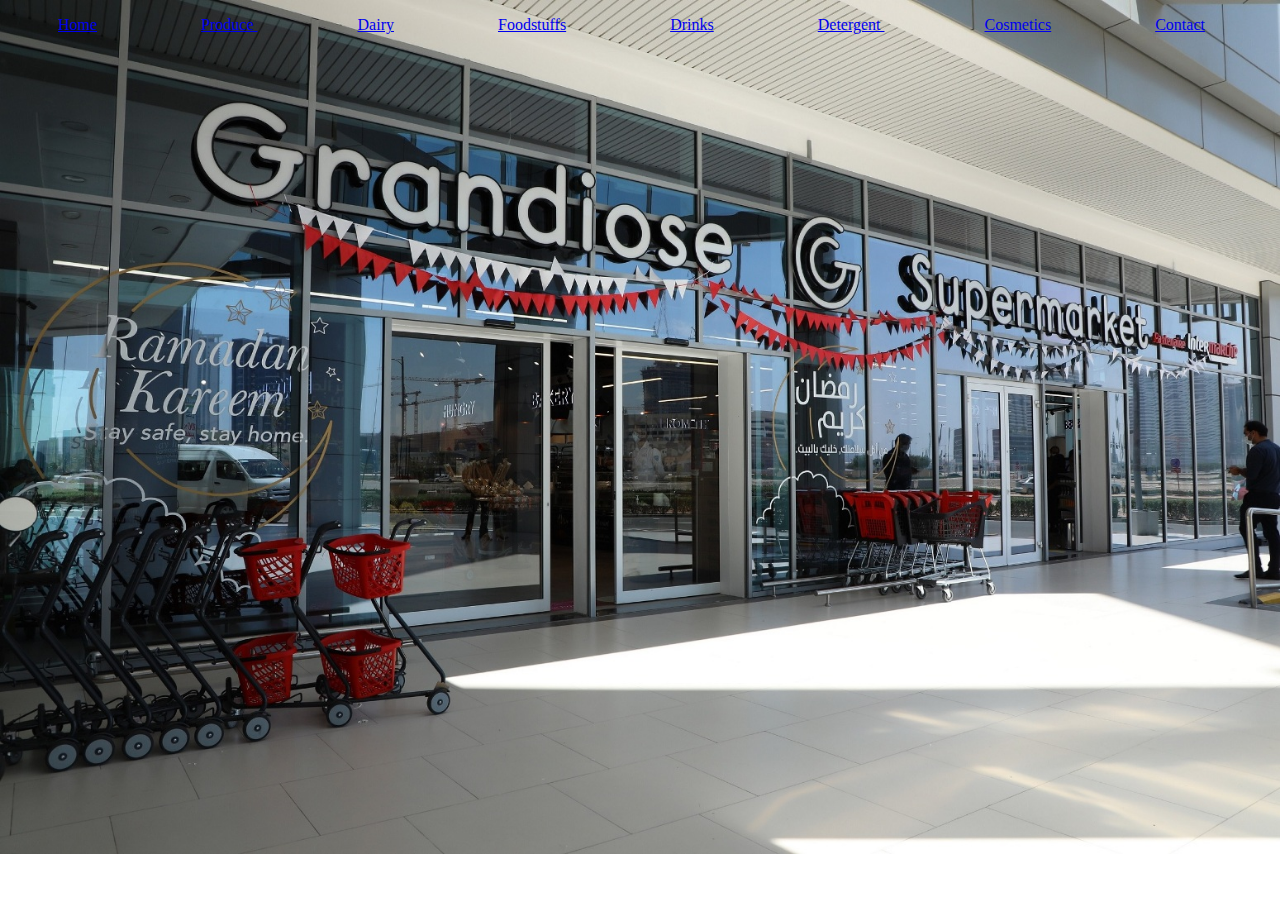
<file: index.html>
<!DOCTYPE html>
<html lang="en">
<head>
    <meta charset="UTF-8">
    <meta http-equiv="X-UA-Compatible" content="IE=edge">
    <meta name="viewport" content="width=device-width, initial-scale=1.0">
<link rel="stylesheet" type="text/css" href="style1.css">
</head>
<body class="om">
    <div class="navigationl">
        <ul>

<li><a href="home.html"> Home</a></li>
<li><a href="produce.html">Produce </a></li>
<li><a href="dairy.html"> Dairy</a></li>
<li><a href="foodstuffs.html">Foodstuffs</a></li>
<li><a href="drinks.html">Drinks</a></li>
<li><a href="detergent.html">Detergent </a></li>
<li><a href="cosmetics.html"> Cosmetics</a></li>
<li><a href="contact.html"> Contact</a></li>











        </ul>









    </div>
    
</body>
</html>
</file>
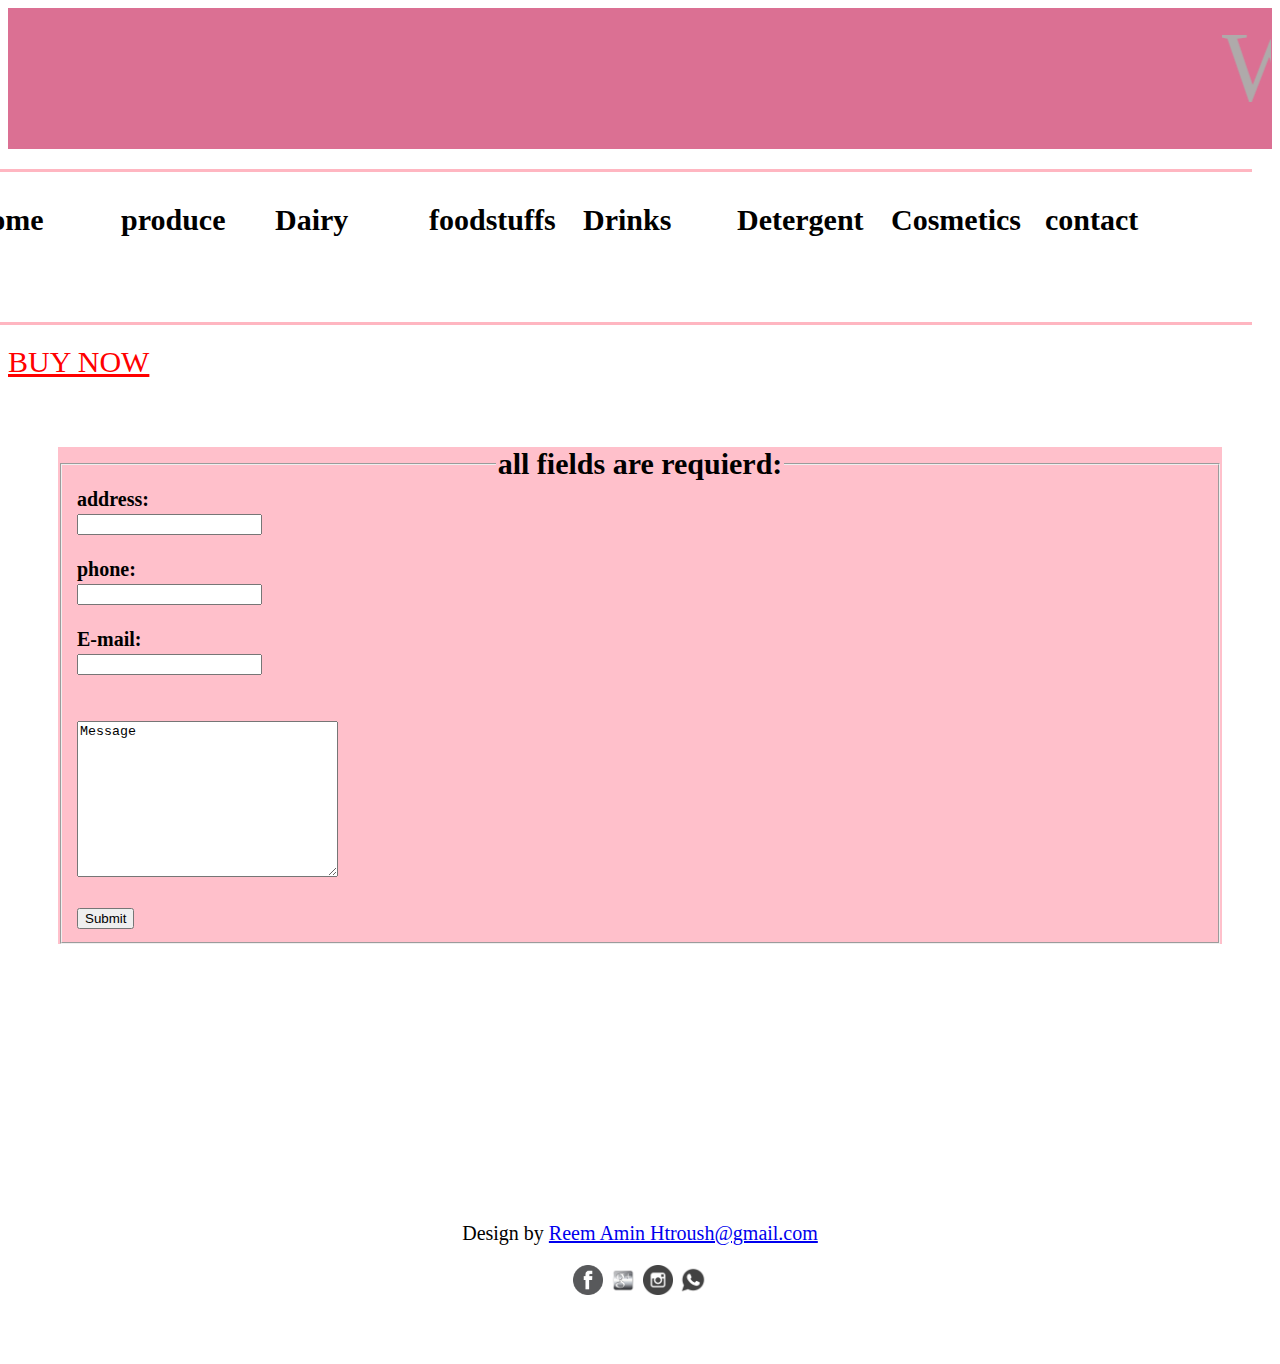
<file: contact.html>
<!doctype html>
<html>
<head>
    <title> supermarket</title>
    <meta charset="utf-8">
    <link rel="stylesheet" type="text/css" href="style1.css">
    </head>
    <body >
        
	  <div class="header"> <marquee>Welcome to Grandiose Supermarket</marquee></div>

      
         
      <div id="h"> 
        <div class="navigation">
        <ul >
            <li><a href="home.html">Home</a></li>
              <li><a href="Produce.html">produce</a></li>
              <li><a href="Dairy.html"> Dairy</a></li>
              <li><a href="foodstuffs.html">foodstuffs </a></li>
              <li><a href="Drinks.html"> Drinks </a></li>
              <li><a href="Detergent.html">Detergent</a></li>  
              <li><a href="Cosmetics.html">Cosmetics</a></li>  
              <li><a href="contact.html">contact</a></li> 
      
          
          </ul>
         </div>
         </div>
         
         <div class="log">
                 
            <a href="log.html" > BUY NOW</a>
               
                   
                     </div> <br>     		    
          <div  >
          
       <div class="form" >
        <form action="http://www.w3schools.com/html/action_page.php">
  <fieldset>
   
    <legend style="text-align:center ;font-size:30px">all fields are requierd:</legend>
    address:<br>
    <input type="text" name="firstname" >
    <br><br>
   <label> phone:</label><br>
    <input type="tel" name="phone" >
    <br><br>
     <label>  E-mail:</label><br>
      <input type="email" name="email" autocomplete="off"><br>
     
    <br><br>
      <textarea name="message" rows="10" cols="30" >Message</textarea>
  <br>
      <br>
    <input type="submit" value="Submit" >
      
      <br>
  </fieldset>

</form>
       </div> 

    <div id="clear"> </div><br><br><br>
    <footer >
       <br><br><br><br><br><br>
        <div id="footer">
            <br><br>
  <p> Design by <a href="/" target="_blank"  color="red" >Reem Amin Htroush@gmail.com</a></p>
                     
                     
                  <a href="FQS.html"><img src="facebook-dreamstale25.png" height="30px" width="30px"></a>
                  <a href="FQS.html"><img src="glossy.png"height="30px" width="30px"></a>
                  <a href="FQS.html"><img src="94065_circle_512x512.png"height="30px" width="30px"></a>
                  <a href="FQS.html"><img src="639924_media_512x512.png"height="30px" width="30px"></a><br>
                </div>
    </footer>
    <script src="jav.js"></script>     
</body>
</html>
</file>
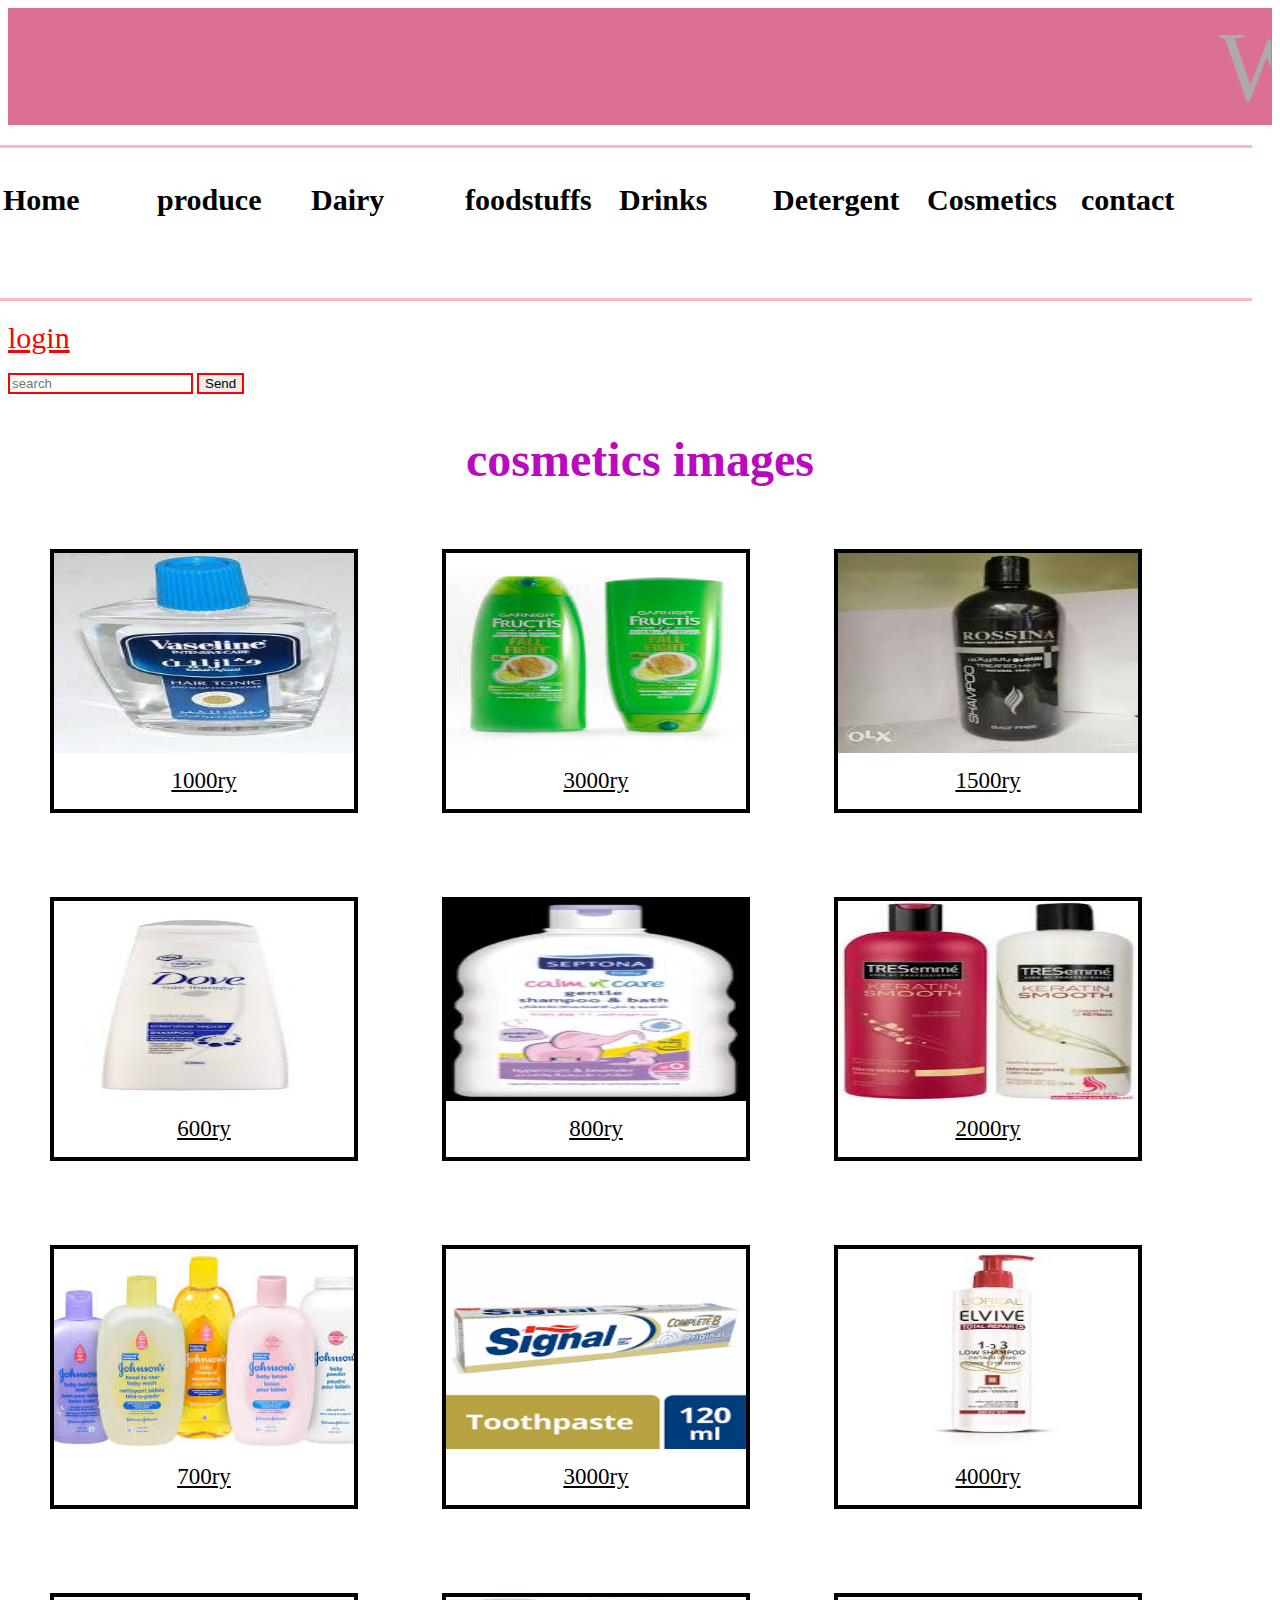
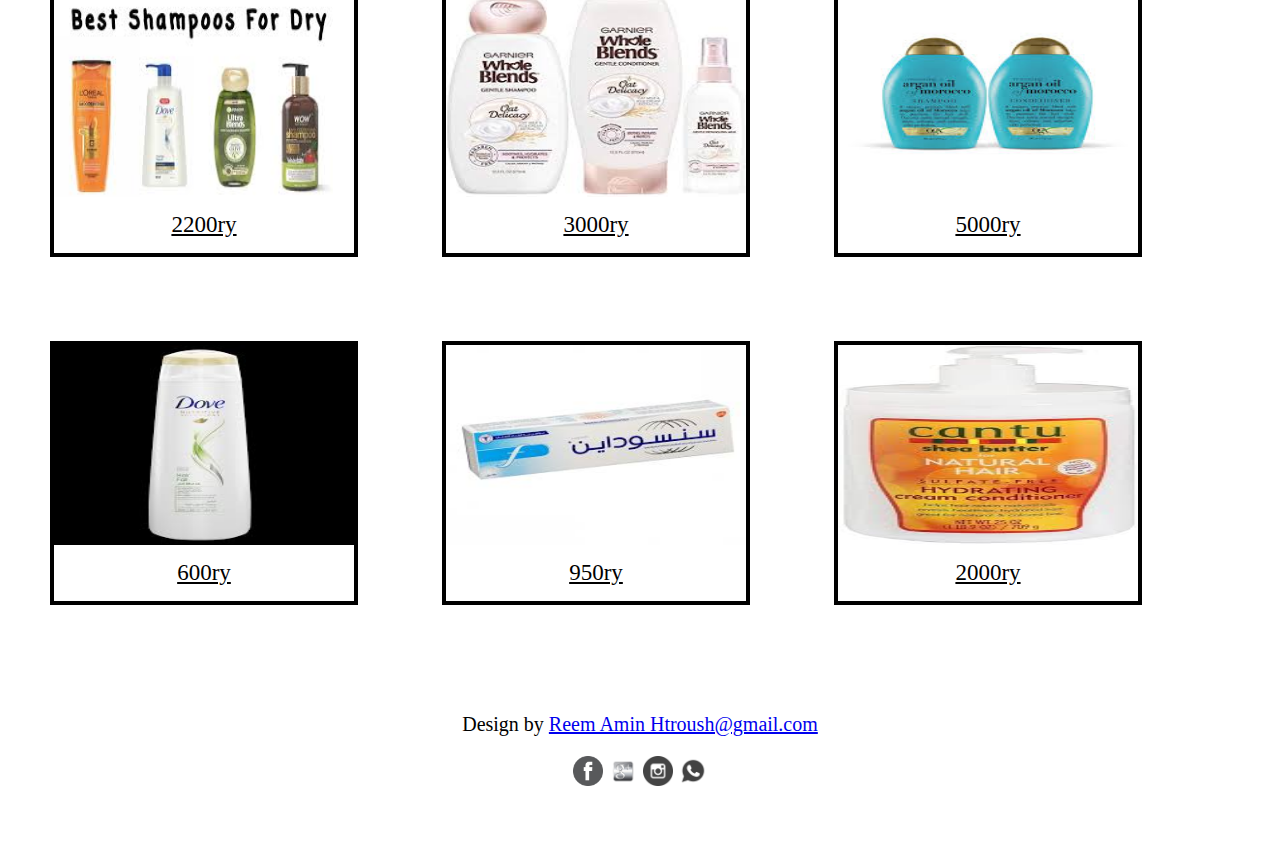
<file: cosmetics.html>
<html>
<head>
    <title> supermarket</title>
    <meta charset="utf-8">
    <link rel="stylesheet" type="text/css" href="style1.css">

    </head>
    <body >
        
	  <div class="header"> <marquee>Welcome to Grandiose Supermarket</marquee></div>
               
      <header align="center">
        <div class="navigation">
          <ul >
               <li><a href="index.html">Home</a></li>
              <li><a href="Produce.html">produce</a></li>
              <li><a href="Dairy.html"> Dairy</a></li>
              <li><a href="foodstuffs.html">foodstuffs </a></li>
              <li><a href="Drinks.html"> Drinks </a></li>
              <li><a href="Detergent.html">Detergent</a></li>  
              <li><a href="Cosmetics.html">Cosmetics</a></li>  
              <li><a href="contact.html">contact</a></li> 
      
          
          </ul>
         </div>
         
  </div>
  
      
</header>
                  </div>
                </div>
                
                            <div class="log">
                 
            <a href="contact.html" > login</a>
               
                   
                     </div> <br>     		    
          <div  >
                    
                    
             <form action="action.php" method="get">
                          
                         <input type="search"name="search" class="search" placeholder="search"  > 
                           
                 <input type="submit" class="search" value="Send"/><br><br>
                         </form>
                         
                        
                              
            </div>
                     
                       </div>
                        <h2 align="center"><font size="26dp" color="balack"> cosmetics images </font></h2>
		
                 <div class="img">
                  <a href="c1.jpeg">
                  <img src="c1.jpeg" alt="cosmetics " width="300" height="200">
                  </a>
                  <div class="desc"><span>  <ins>1000ry</ins></span></div>
                     
                      </div>

        <div class="img">
                    <a href="c2.jpeg">
                    <img src="c2.jpeg" alt="cosmetics " width="300" height="200">
                    </a>
                    <div class="desc"><span>  <ins>3000ry</ins></span></div>
        
       </div>
            <div class="img">
                    <a href="c3.jpeg">
                    <img src="c3.jpeg" alt="cosmetics" width="300" height="200">
                    </a>
                    <div class="desc"><span> <ins>1500ry</ins></span></div>
         </div>
    
          <div class="img">
                    <a href="c4.jpeg">
                    <img src="c4.jpeg" alt="cosmetics " width="300" height="200">
                    </a>
                    <div class="desc"><span>  <ins>600ry</ins></span></div>
        </div>
    
     <div class="img">
                      <a href="c5.jpeg">
                      <img src="c5.jpeg" alt="cosmetics " width="300" height="200">
                      </a>
                     <div class="desc"><span>  <ins>800ry</ins></span></div>
        </div>
        
        <div class="img">
                      <a href="c6.jpeg">
                      <img src="c6.jpeg" alt="cosmetics " width="300" height="200">
                      </a>
                      <div class="desc"> <span>  <ins>2000ry</ins></span></div>
        </div>
        
        <div class="img">
                      <a href="c7.jpeg">
                      <img src="c7.jpeg" alt="cosmetics " width="300" height="200">
                      </a>
                      <div class="desc"><span> <ins>700ry</ins></span></div>
        </div>
     <div class="img">
                      <a href="c8.png">
                      <img src="c8.png" alt="cosmetics " width="300" height="200">
                      </a>
                      <div class="desc"><span>  <ins>3000ry</ins></span></div>
        </div>
     <div class="img">
                      <a href="c9.jpeg">
                      <img src="c9.jpeg" alt="cosmetics " width="300" height="200">
                      </a>
                      <div class="desc"><span>  <ins>4000ry</ins></span></div>
        </div>
		
		<div class="img">
                      <a href="c10.jpeg">
                      <img src="c10.jpeg" alt="cosmetics" width="300" height="200">
                      </a>
                      <div class="desc"><span>  <ins>2200ry</ins></span></div>
        </div>
		
		<div class="img">
                      <a href="c11.jpeg">
                      <img src="c11.jpeg" alt="cosmetics " width="300" height="200">
                      </a>
                      <div class="desc"><span>  <ins>3000ry</ins></span></div>
        </div>
		
		<div class="img">
                      <a href="c12.jpeg">
                      <img src="c12.jpeg" alt="cosmetics" width="300" height="200">
                      </a>
                      <div class="desc"><span>  <ins>5000ry</ins></span></div>
        </div>
		
		<div class="img">
                      <a href="c13.jpeg">
                      <img src="c13.jpeg" alt="cosmetics " width="300" height="200">
                      </a>
                      <div class="desc"><span>  <ins>600ry</ins></span></div>
        </div>
		
		<div class="img">
                      <a href="c14.jpeg">
                      <img src="c14.jpeg" alt="cosmetics " width="300" height="200">
                      </a>
                      <div class="desc"><span> <ins>950ry</ins></span></div>
        </div>
        <div class="img">
          <a href="c15.jpeg">
          <img src="c15.jpeg" alt="cosmetics " width="300" height="200">
          </a>
          <div class="desc"> <span>  <ins>2000ry</ins></span></div>
</div>
		
	
	     <div id="clear"> </div>
     
                    
	
    
                     
	<footer >
		<div id="footer">
            <br><br>
<p> Design by <a href="/" target="_blank" class="nada saleh" color="red" >Reem Amin Htroush@gmail.com</a></p>

					 
           <a href="FQS.html"><img src="facebook-dreamstale25.png" height="30px" width="30px"></a>
           <a href="FQS.html"><img src="glossy.png"height="30px" width="30px"></a>
           <a href="FQS.html"><img src="94065_circle_512x512.png"height="30px" width="30px"></a>
           <a href="FQS.html"><img src="639924_media_512x512.png"height="30px" width="30px"></a><br>
                </div>
	</footer>
        
	
  
    </body>
    
</html>
</file>
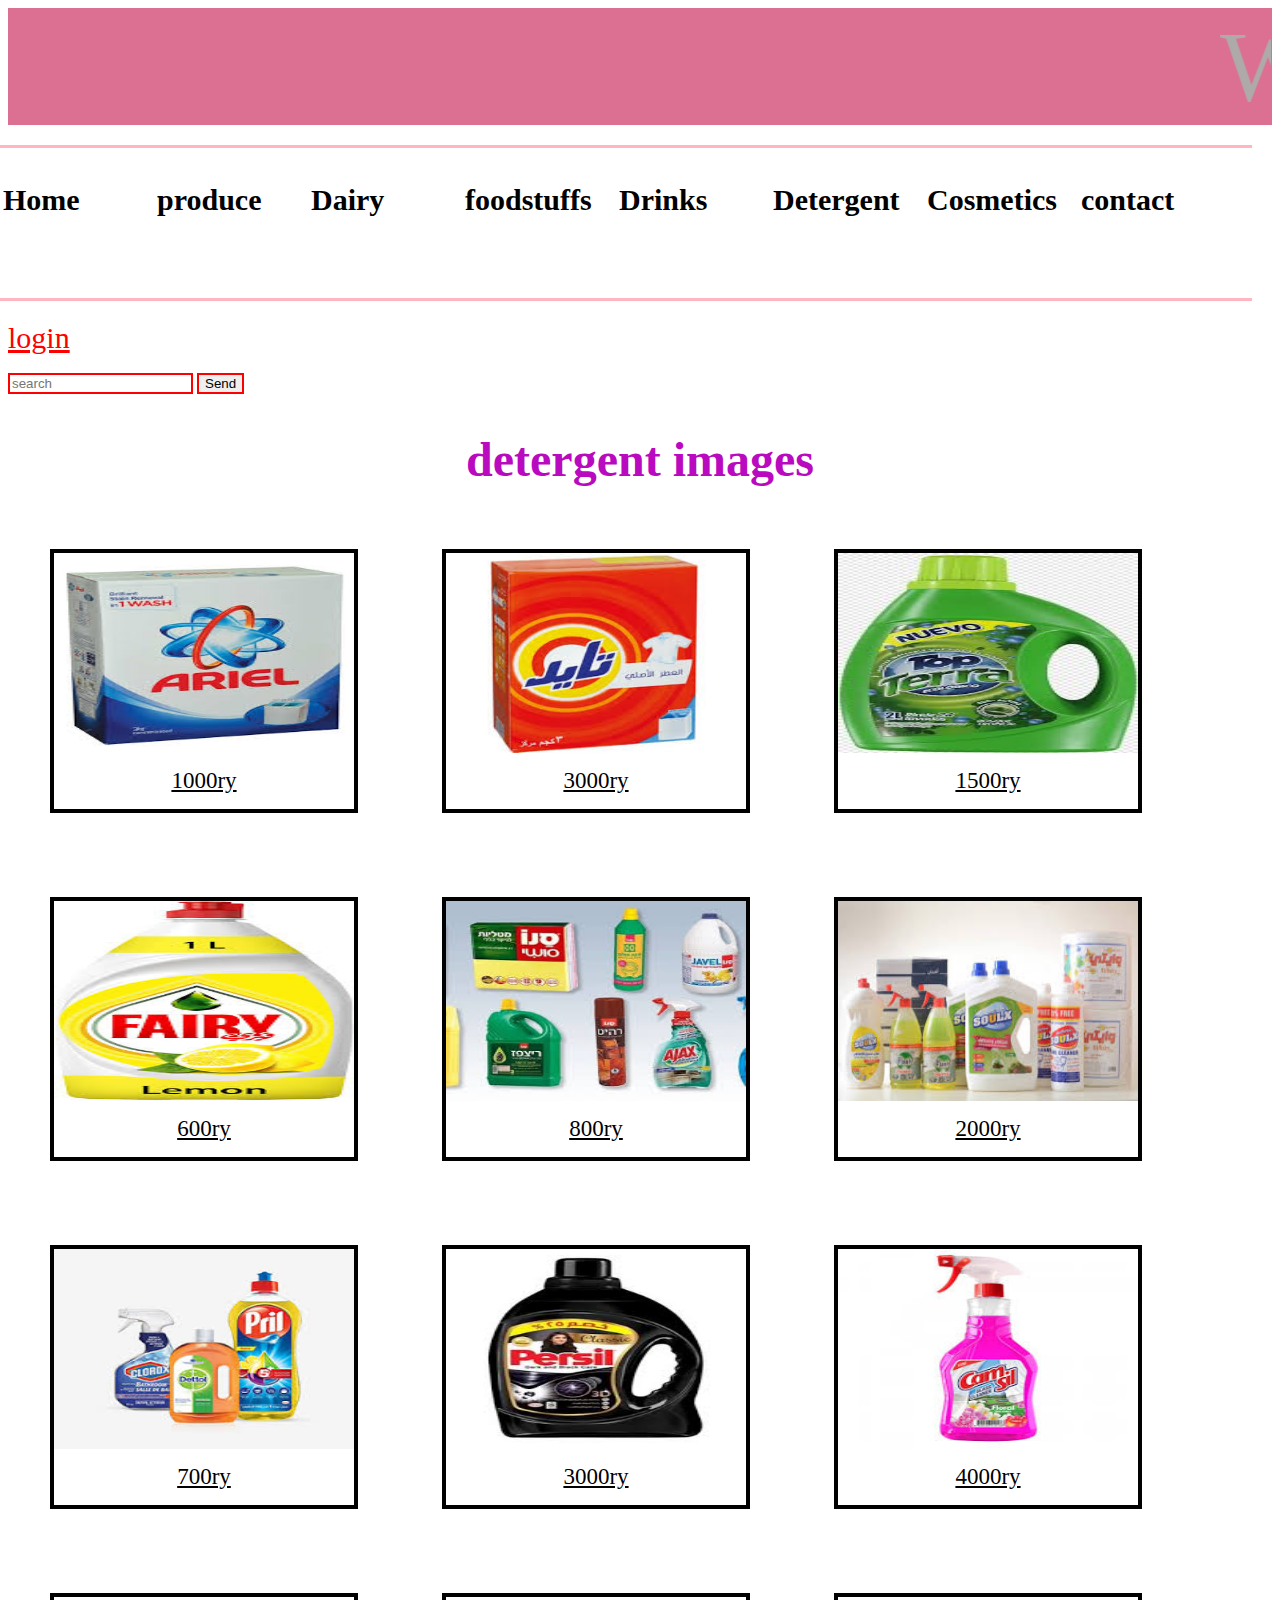
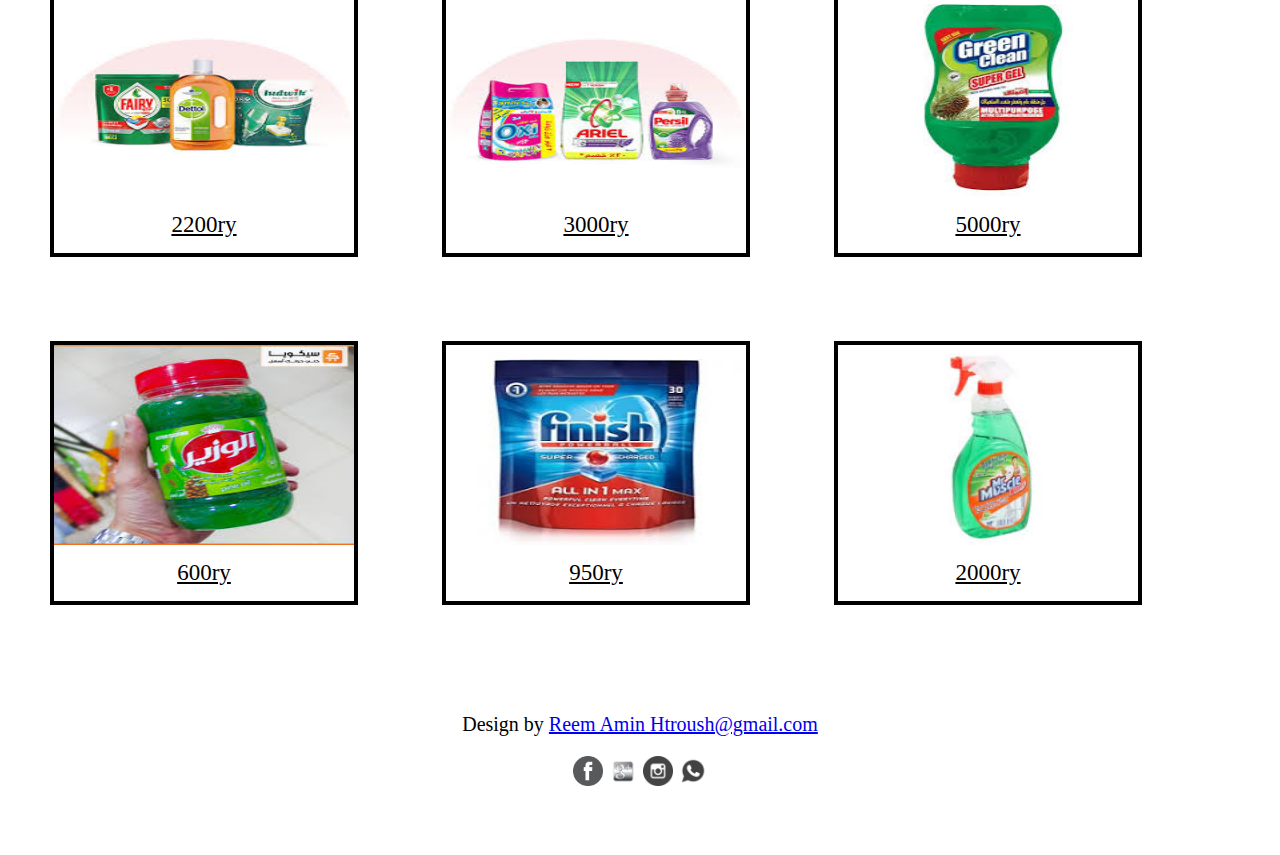
<file: detergent.html>
<html>
<head>
    <title> supermarket</title>
    <meta charset="utf-8">
    <link rel="stylesheet" type="text/css" href="style1.css">
                  

    </head>
    <body >
        
	  <div class="header"> <marquee>Welcome to Grandiose Supermarket</marquee></div>
               
      <header align="center">
        <div class="navigation">
          <ul >
               <li><a href="index.html">Home</a></li>
              <li><a href="Produce.html">produce</a></li>
              <li><a href="Dairy.html"> Dairy</a></li>
              <li><a href="foodstuffs.html">foodstuffs </a></li>
              <li><a href="Drinks.html"> Drinks </a></li>
              <li><a href="Detergent.html">Detergent</a></li>  
              <li><a href="Cosmetics.html">Cosmetics</a></li>  
              <li><a href="contact.html">contact</a></li> 
      
          
          </ul>
         </div>
         
  </div>
  
      
</header>
                  </div>
                </div>
                
                            <div class="log">
                 
            <a href="contact.html" > login</a>
               
                   
                     </div> <br>     		    
          <div  >
                    
                    
             <form action="action.php" method="get">
                          
                         <input type="search"name="search" class="search" placeholder="search"  > 
                           
                 <input type="submit" class="search" value="Send"/><br><br>
                         </form>
                         
                        
                              
            </div>
                     
                       </div>
                        <h2 align="center"><font size="26dp" color="balack"> detergent images </font></h2>
		
                 <div class="img">
                  <a href="b1.jpeg">
                  <img src="b1.jpeg" alt="detergent " width="300" height="200">
                  </a>
                  <div class="desc"><span>  <ins>1000ry</ins></span></div>
                     
                      </div>

        <div class="img">
                    <a href="b2.jpeg">
                    <img src="b2.jpeg" alt="detergent " width="300" height="200">
                    </a>
                    <div class="desc"><span>  <ins>3000ry</ins></span></div>
        
       </div>
            <div class="img">
                    <a href="b3.jpeg">
                    <img src="b3.jpeg" alt="detergent " width="300" height="200">
                    </a>
                    <div class="desc"><span> <ins>1500ry</ins></span></div>
         </div>
    
          <div class="img">
                    <a href="b4.jpeg">
                    <img src="b4.jpeg" alt="detergent " width="300" height="200">
                    </a>
                    <div class="desc"><span>  <ins>600ry</ins></span></div>
        </div>
    
     <div class="img">
                      <a href="b5.jpeg">
                      <img src="b5.jpeg" alt="detergent " width="300" height="200">
                      </a>
                     <div class="desc"><span>  <ins>800ry</ins></span></div>
        </div>
        
        <div class="img">
                      <a href="b6.jpeg">
                      <img src="b6.jpeg" alt="detergent " width="300" height="200">
                      </a>
                      <div class="desc"> <span>  <ins>2000ry</ins></span></div>
        </div>
        
        <div class="img">
                      <a href="b7.jpeg">
                      <img src="b7.jpeg" alt="detergent " width="300" height="200">
                      </a>
                      <div class="desc"><span> <ins>700ry</ins></span></div>
        </div>
     <div class="img">
                      <a href="b8.jpeg">
                      <img src="b8.jpeg" alt="detergent " width="300" height="200">
                      </a>
                      <div class="desc"><span>  <ins>3000ry</ins></span></div>
        </div>
     <div class="img">
                      <a href="b9.jpeg">
                      <img src="b9.jpeg" alt="detergent " width="300" height="200">
                      </a>
                      <div class="desc"><span>  <ins>4000ry</ins></span></div>
        </div>
		
		<div class="img">
                      <a href="b10.jpeg">
                      <img src="b10.jpeg" alt="detergent " width="300" height="200">
                      </a>
                      <div class="desc"><span>  <ins>2200ry</ins></span></div>
        </div>
		
		<div class="img">
                      <a href="b11.jpeg">
                      <img src="b11.jpeg" alt="detergent " width="300" height="200">
                      </a>
                      <div class="desc"><span>  <ins>3000ry</ins></span></div>
        </div>
		
		<div class="img">
                      <a href="b12.jpeg">
                      <img src="b12.jpeg" alt="detergent " width="300" height="200">
                      </a>
                      <div class="desc"><span>  <ins>5000ry</ins></span></div>
        </div>
		
		<div class="img">
                      <a href="b13.jpeg">
                      <img src="b13.jpeg" alt="detergent " width="300" height="200">
                      </a>
                      <div class="desc"><span>  <ins>600ry</ins></span></div>
        </div>
		
		<div class="img">
                      <a href="b14.jpeg">
                      <img src="b14.jpeg" alt="detergent " width="300" height="200">
                      </a>
                      <div class="desc"><span> <ins>950ry</ins></span></div>
        </div>
        <div class="img">
          <a href="b15.jpeg">
          <img src="b15.jpeg" alt="detergent " width="300" height="200">
          </a>
          <div class="desc"> <span>  <ins>2000ry</ins></span></div>
</div>
		
	
	     <div id="clear"> </div>
     
                    
	
    
                       
	<footer >
		<div id="footer">
            <br><br>
 <p> Design by <a href="/" target="_blank" class="nada saleh" color="red" >Reem Amin Htroush@gmail.com</a></p>
			
					 
           <a href="FQS.html"><img src="facebook-dreamstale25.png" height="30px" width="30px"></a>
           <a href="FQS.html"><img src="glossy.png"height="30px" width="30px"></a>
           <a href="FQS.html"><img src="94065_circle_512x512.png"height="30px" width="30px"></a>
           <a href="FQS.html"><img src="639924_media_512x512.png"height="30px" width="30px"></a><br>
                </div>
	</footer>
        
	
                     
    </body>
    
</html>
</file>
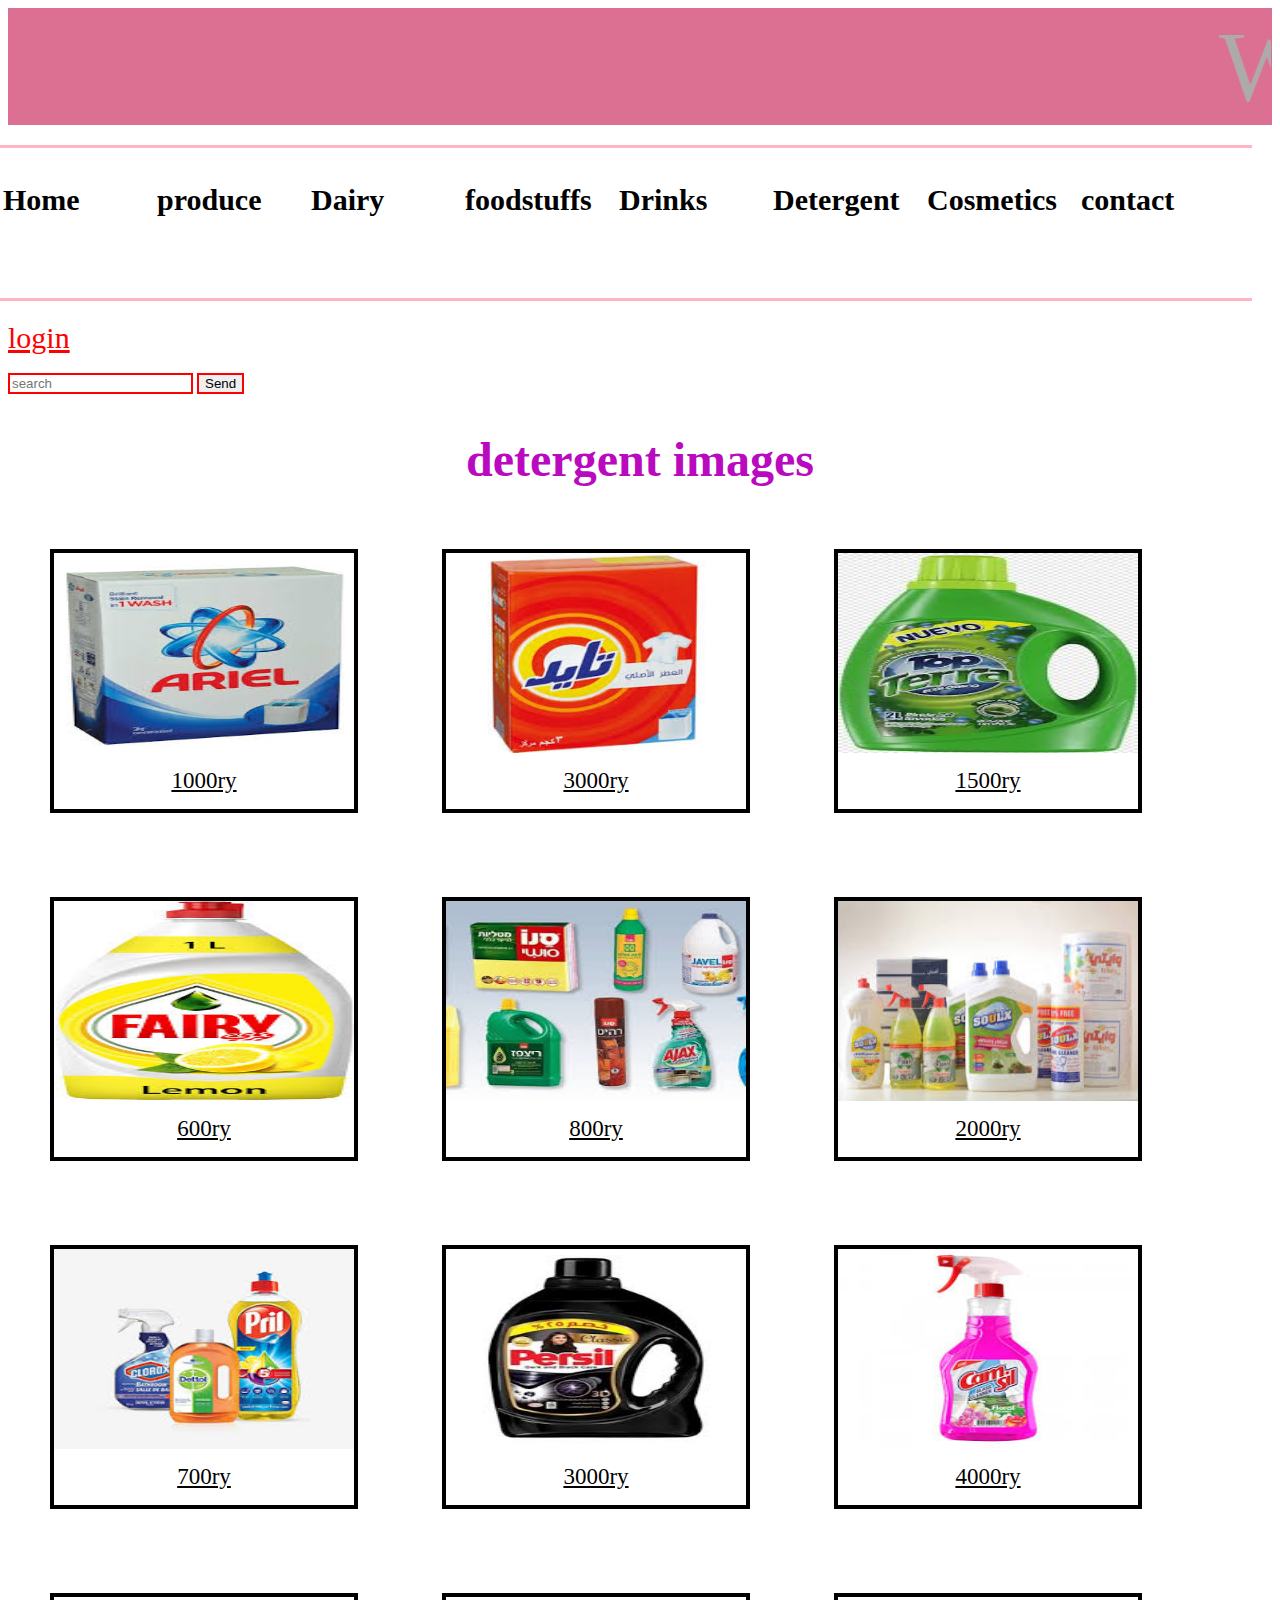
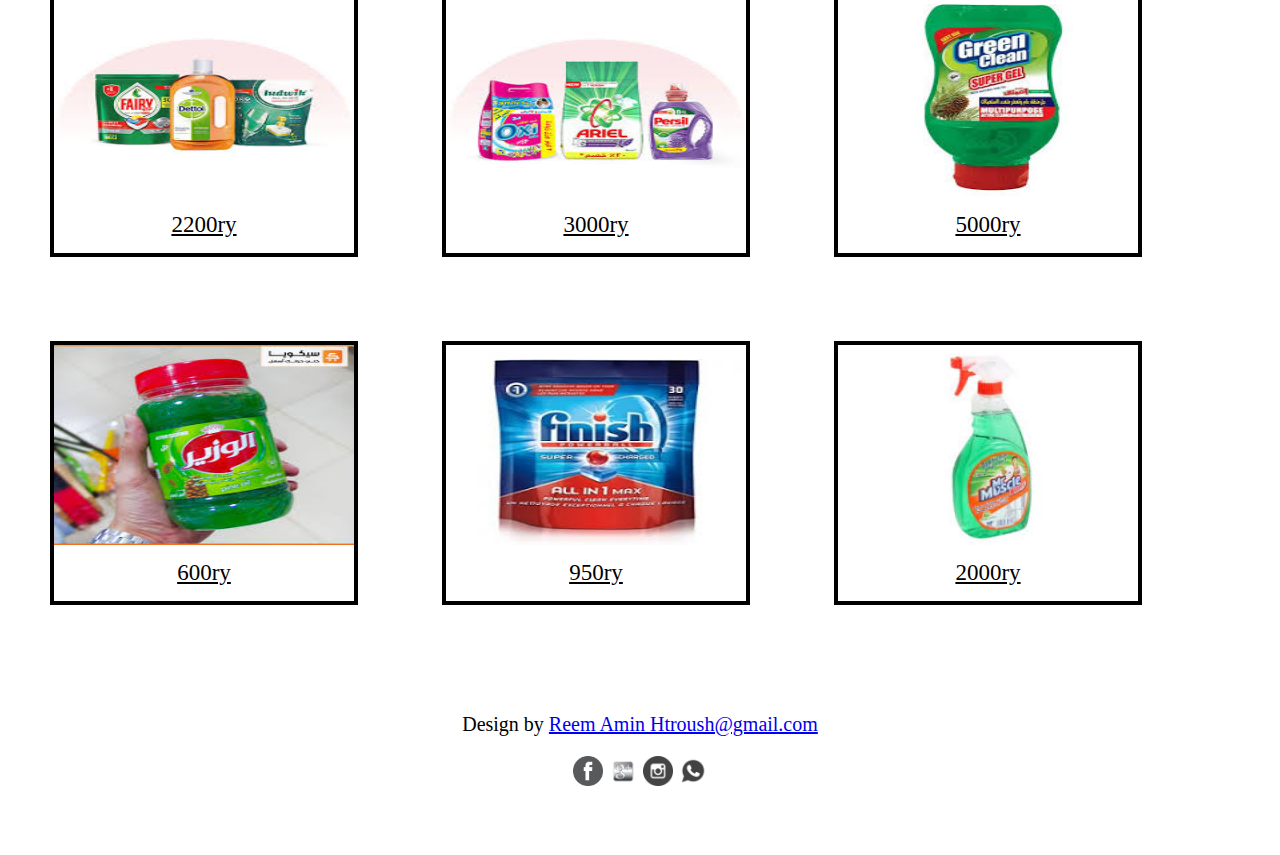
<file: detergnt.html>
<html>
<head>
    <title> supermarket</title>
    <meta charset="utf-8">
    <link rel="stylesheet" type="text/css" href="style1.css">
                 
					

    </head>
    <body >
        
	  <div class="header"> <marquee>Welcome to Grandiose Supermarket</marquee></div>
               
      <header align="center">
        <div class="navigation">
          <ul >
               <li><a href="index.html">Home</a></li>
              <li><a href="Produce.html">produce</a></li>
              <li><a href="Dairy.html"> Dairy</a></li>
              <li><a href="foodstuffs.html">foodstuffs </a></li>
              <li><a href="Drinks.html"> Drinks </a></li>
              <li><a href="Detergent.html">Detergent</a></li>  
              <li><a href="Cosmetics.html">Cosmetics</a></li>  
              <li><a href="contact.html">contact</a></li> 
      
          
          </ul>
         </div>
         
  </div>
  
      
</header>
                  </div>
                </div>
                
                            <div class="log">
                 
            <a href="contact.html" > login</a>
               
                   
                     </div> <br>     		    
          <div  >
                    
                    
             <form action="action.php" method="get">
                          
                         <input type="search"name="search" class="search" placeholder="search"  > 
                           
                 <input type="submit" class="search" value="Send"/><br><br>
                         </form>
                         
                        
                              
            </div>
                     
                       </div>
                        <h2 align="center"><font size="26dp" color="balack"> detergent images </font></h2>
		
                 <div class="img">
                  <a href="b1.jpeg">
                  <img src="b1.jpeg" alt="detergent " width="300" height="200">
                  </a>
                  <div class="desc"><span>  <ins>1000ry</ins></span></div>
                     
                      </div>

        <div class="img">
                    <a href="b2.jpeg">
                    <img src="b2.jpeg" alt="detergent " width="300" height="200">
                    </a>
                    <div class="desc"><span>  <ins>3000ry</ins></span></div>
        
       </div>
            <div class="img">
                    <a href="b3.jpeg">
                    <img src="b3.jpeg" alt="detergent " width="300" height="200">
                    </a>
                    <div class="desc"><span> <ins>1500ry</ins></span></div>
         </div>
    
          <div class="img">
                    <a href="b4.jpeg">
                    <img src="b4.jpeg" alt="detergent " width="300" height="200">
                    </a>
                    <div class="desc"><span>  <ins>600ry</ins></span></div>
        </div>
    
     <div class="img">
                      <a href="b5.jpeg">
                      <img src="b5.jpeg" alt="detergent " width="300" height="200">
                      </a>
                     <div class="desc"><span>  <ins>800ry</ins></span></div>
        </div>
        
        <div class="img">
                      <a href="b6.jpeg">
                      <img src="b6.jpeg" alt="detergent " width="300" height="200">
                      </a>
                      <div class="desc"> <span>  <ins>2000ry</ins></span></div>
        </div>
        
        <div class="img">
                      <a href="b7.jpeg">
                      <img src="b7.jpeg" alt="detergent " width="300" height="200">
                      </a>
                      <div class="desc"><span> <ins>700ry</ins></span></div>
        </div>
     <div class="img">
                      <a href="b8.jpeg">
                      <img src="b8.jpeg" alt="detergent " width="300" height="200">
                      </a>
                      <div class="desc"><span>  <ins>3000ry</ins></span></div>
        </div>
     <div class="img">
                      <a href="b9.jpeg">
                      <img src="b9.jpeg" alt="detergent " width="300" height="200">
                      </a>
                      <div class="desc"><span>  <ins>4000ry</ins></span></div>
        </div>
		
		<div class="img">
                      <a href="b10.jpeg">
                      <img src="b10.jpeg" alt="detergent " width="300" height="200">
                      </a>
                      <div class="desc"><span>  <ins>2200ry</ins></span></div>
        </div>
		
		<div class="img">
                      <a href="b11.jpeg">
                      <img src="b11.jpeg" alt="detergent " width="300" height="200">
                      </a>
                      <div class="desc"><span>  <ins>3000ry</ins></span></div>
        </div>
		
		<div class="img">
                      <a href="b12.jpeg">
                      <img src="b12.jpeg" alt="detergent " width="300" height="200">
                      </a>
                      <div class="desc"><span>  <ins>5000ry</ins></span></div>
        </div>
		
		<div class="img">
                      <a href="b13.jpeg">
                      <img src="b13.jpeg" alt="detergent " width="300" height="200">
                      </a>
                      <div class="desc"><span>  <ins>600ry</ins></span></div>
        </div>
		
		<div class="img">
                      <a href="b14.jpeg">
                      <img src="b14.jpeg" alt="detergent " width="300" height="200">
                      </a>
                      <div class="desc"><span> <ins>950ry</ins></span></div>
        </div>
        <div class="img">
          <a href="b15.jpeg">
          <img src="b15.jpeg" alt="detergent " width="300" height="200">
          </a>
          <div class="desc"> <span>  <ins>2000ry</ins></span></div>
</div>
		
	
	     <div id="clear"> </div>
     
                    
	
    
                        
		<div id="footer">
            <br><br>
            <p> Design by <a href="/" target="_blank" class="nada saleh" color="red" >Reem Amin Htroush@gmail.com</a></p>
		
					 
           <a href="FQS.html"><img src="facebook-dreamstale25.png" height="30px" width="30px"></a>
           <a href="FQS.html"><img src="glossy.png"height="30px" width="30px"></a>
           <a href="FQS.html"><img src="94065_circle_512x512.png"height="30px" width="30px"></a>
           <a href="FQS.html"><img src="639924_media_512x512.png"height="30px" width="30px"></a><br>
                </div>
	</footer>
        

    </body>
    
</html>
</file>
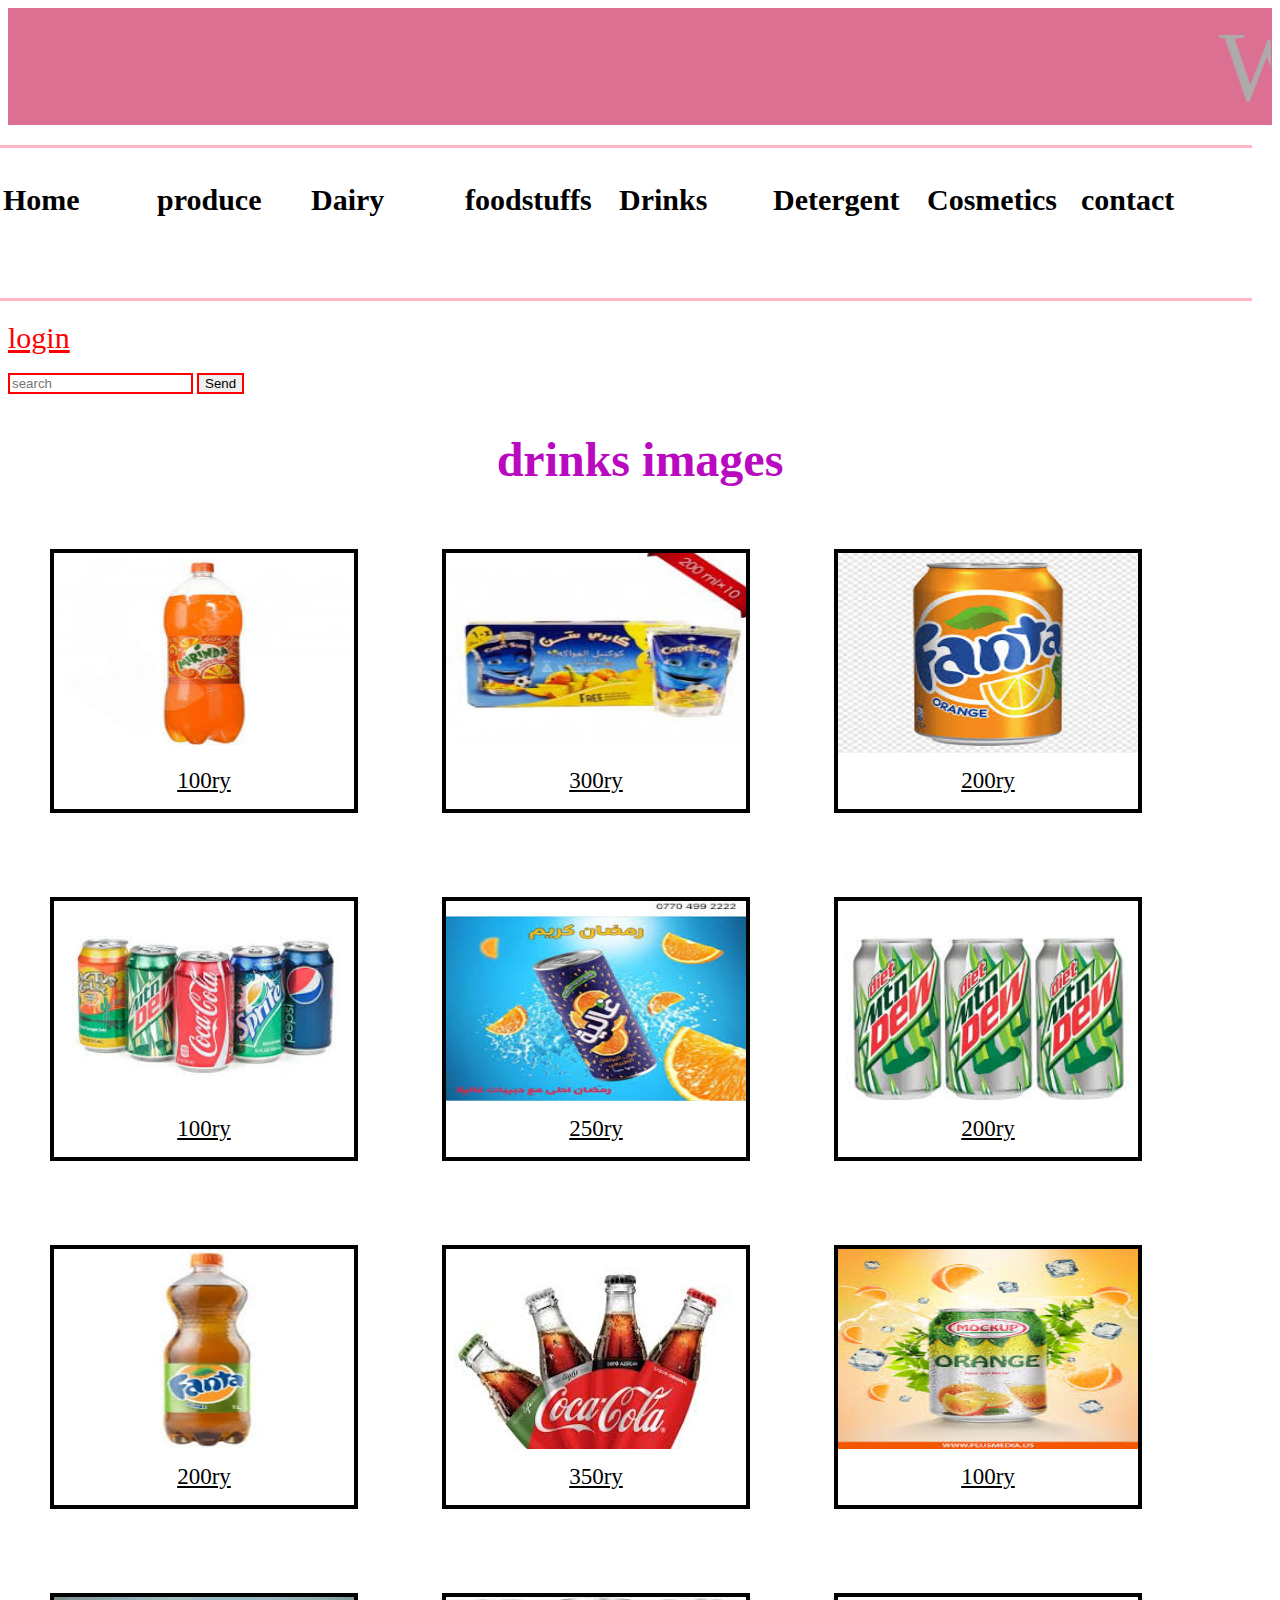
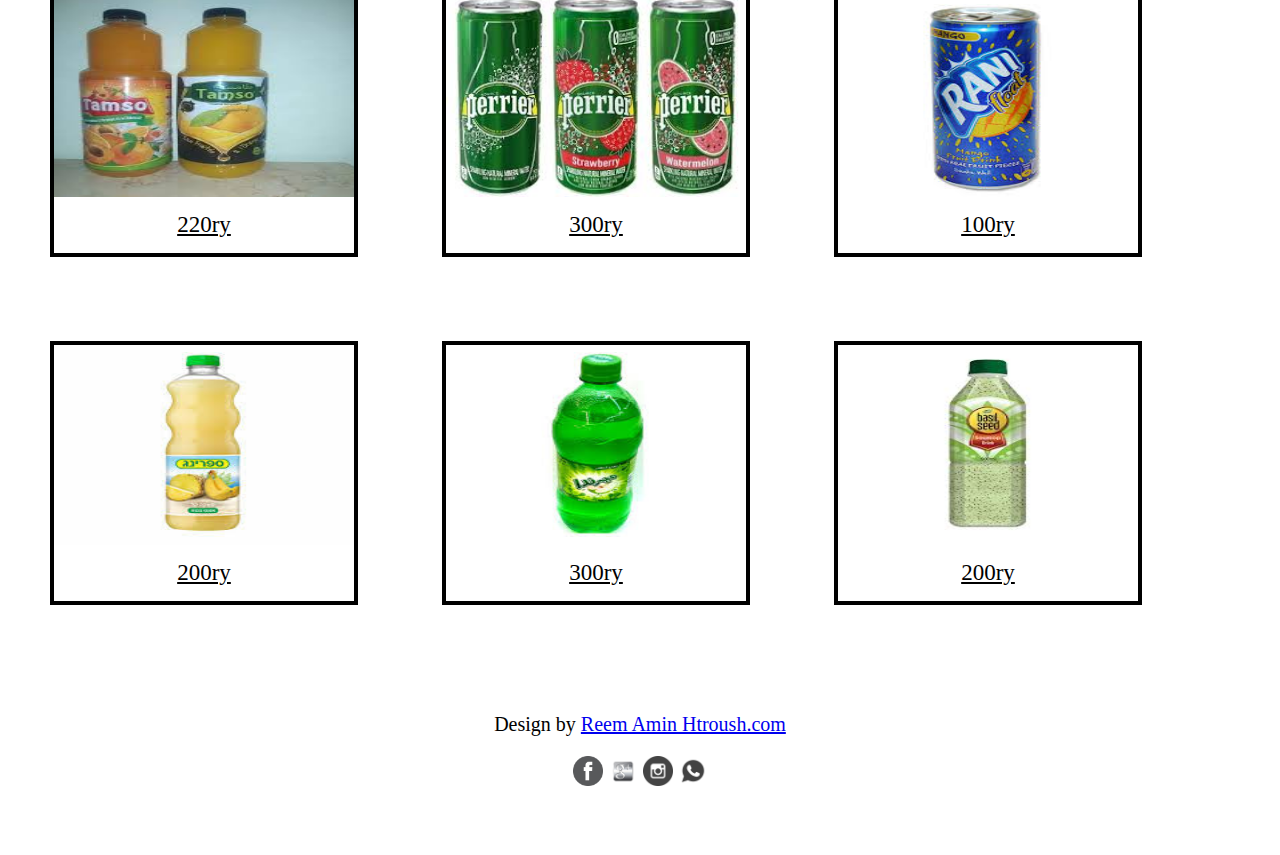
<file: drinks.html>
<html>
<head>
    <title> supermarket</title>
    <meta charset="utf-8">
    <link rel="stylesheet" type="text/css" href="style1.css">
                   

    </head>
    <body >
        
	  <div class="header"> <marquee>Welcome to Grandiose Supermarket</marquee></div>
               
      <header align="center">
        <div class="navigation">
          <ul >
               <li><a href="index.html">Home</a></li>
              <li><a href="Produce.html">produce</a></li>
              <li><a href="Dairy.html"> Dairy</a></li>
              <li><a href="foodstuffs.html">foodstuffs </a></li>
              <li><a href="Drinks.html"> Drinks </a></li>
              <li><a href="Detergent.html">Detergent</a></li>  
              <li><a href="Cosmetics.html">Cosmetics</a></li>  
              <li><a href="contact.html">contact</a></li> 
      
          
          </ul>
         </div>
         
  </div>
  
      
</header>
                  </div>
                </div>
                
                            <div class="log">
                 
            <a href="contact.html" > login</a>
               
                   
                     </div> <br>     		    
          <div  >
                    
                    
             <form action="action.php" method="get">
                          
                         <input type="search"name="search" class="search" placeholder="search"  > 
                           
                 <input type="submit" class="search" value="Send"/><br><br>
                         </form>
                         
                        
                              
            </div>
                     
                       </div>
                        <h2 align="center"><font size="26dp" color="balack"> drinks images </font></h2>
		
                 <div class="img">
                  <a href="e1.jpeg">
                  <img src="e1.jpeg" alt="drinks" width="300" height="200">
                  </a>
                  <div class="desc"><span>  <ins>100ry</ins></span></div>
                     
                      </div>

        <div class="img">
                    <a href="e2.jpeg">
                    <img src="e2.jpeg" alt="drinks" width="300" height="200">
                    </a>
                    <div class="desc"><span>  <ins>300ry</ins></span></div>
        
       </div>
            <div class="img">
                    <a href="e3.jpeg">
                    <img src="e3.jpeg" alt="drinks" width="300" height="200">
                    </a>
                    <div class="desc"><span> <ins>200ry</ins></span></div>
         </div>
    
          <div class="img">
                    <a href="e4.jpeg">
                    <img src="e4.jpeg" alt="drinks" width="300" height="200">
                    </a>
                    <div class="desc"><span>  <ins>100ry</ins></span></div>
        </div>
    
     <div class="img">
                      <a href="e5.jpeg">
                      <img src="e5.jpeg" alt="drinks" width="300" height="200">
                      </a>
                     <div class="desc"><span>  <ins>250ry</ins></span></div>
        </div>
        
        <div class="img">
                      <a href="e6.jpeg">
                      <img src="e6.jpeg" alt="drinks" width="300" height="200">
                      </a>
                      <div class="desc"> <span>  <ins>200ry</ins></span></div>
        </div>
        
        <div class="img">
                      <a href="e7.jpeg">
                      <img src="e7.jpeg" alt="drinks" width="300" height="200">
                      </a>
                      <div class="desc"><span> <ins>200ry</ins></span></div>
        </div>
     <div class="img">
                      <a href="e8.jpeg">
                      <img src="e8.jpeg" alt="drinks" width="300" height="200">
                      </a>
                      <div class="desc"><span>  <ins>350ry</ins></span></div>
        </div>
     <div class="img">
                      <a href="e9.jpeg">
                      <img src="e9.jpeg" alt="drinks" width="300" height="200">
                      </a>
                      <div class="desc"><span>  <ins>100ry</ins></span></div>
        </div>
		
		<div class="img">
                      <a href="e10.jpeg">
                      <img src="e10.jpeg" alt="drinks" width="300" height="200">
                      </a>
                      <div class="desc"><span>  <ins>220ry</ins></span></div>
        </div>
		
		<div class="img">
                      <a href="e11.jpeg">
                      <img src="e11.jpeg" alt="drinks" width="300" height="200">
                      </a>
                      <div class="desc"><span>  <ins>300ry</ins></span></div>
        </div>
		
		<div class="img">
                      <a href="e12.jpeg">
                      <img src="e12.jpeg" alt="drinks" width="300" height="200">
                      </a>
                      <div class="desc"><span>  <ins>100ry</ins></span></div>
        </div>
		
		<div class="img">
                      <a href="e13.jpeg">
                      <img src="e13.jpeg" alt="drinks" width="300" height="200">
                      </a>
                      <div class="desc"><span>  <ins>200ry</ins></span></div>
        </div>
		
		<div class="img">
                      <a href="e14.jpeg">
                      <img src="e14.jpeg" alt="drinks" width="300" height="200">
                      </a>
                      <div class="desc"><span> <ins>300ry</ins></span></div>
        </div>
        <div class="img">
          <a href="e15.jpeg">
          <img src="e15.jpeg" alt="drinks" width="300" height="200">
          </a>
          <div class="desc"> <span>  <ins>200ry</ins></span></div>
</div>
		
	
	     <div id="clear"> </div>
     
                    
	
    
                        
	<footer >
		<div id="footer">
            <br><br>
                    <p> Design by <a href="/" target="_blank" class="nada saleh" color="red" >Reem Amin Htroush.com</a></p>
					 
           <a href="FQS.html"><img src="facebook-dreamstale25.png" height="30px" width="30px"></a>
           <a href="FQS.html"><img src="glossy.png"height="30px" width="30px"></a>
           <a href="FQS.html"><img src="94065_circle_512x512.png"height="30px" width="30px"></a>
           <a href="FQS.html"><img src="639924_media_512x512.png"height="30px" width="30px"></a><br>
                </div>
	</footer>
        
	
                        
    </body>
    
</html>
</file>
<file: style1.css>
.header
{
    background:palevioletred;
    color:rgb(175, 170, 170);
    font-size:100px;
    text-align:center;
    padding: 1px;
}

ul{list-style:none;margin:20;padding:0}
ul li {display:inline;padding:50px}



.navigation ul li
 {
                   
    display: inline-block; 
     width: 120px;
     margin: 15px;
     padding: 0px;
}
.navigation ul li a
 {
               
   color:black;
   text-decoration:none;
   margin-right: 50px;
   font-size: 30px; 
  transition: all 2s ease; 
  }
 .navigation ul li a:hover
{           
    color:blue;
    font-size: 40px;
}
.navigation
{
    color:black;
   
    width: 1300px;
    height: 150px;
    float: right;
    margin: 20px;
	
    border-bottom-color:#FFB6C1;
    border-top-color:#FFB6C1;
    border-top-style: solid;
    border-right-style:none;
    border-bottom-style:solid;
    border-left-style:none;
 font-weight:bold;
}
.navigation1
{

  color:black;

    width: 1500px;
    height: 120px;
    float: right;
    margin: 20px;
    
 font-weight:bold;

}**
.navigation1 ul li
 {
                   
    display: inline-block; 
     width: 120px;
     margin: 12px;
     padding: 0px;
}
.navigation1 ul li a
 {
               
   color:rgba(167, 20, 20, 0.733);
   text-decoration:none;
   margin-right: 60px;
   font-size: 30px; 
  transition: all 2s ease; 
  }
  .navigation1 ul li a:hover
  {           
      color:deeppink;
      font-size: 40px;
  }

body.om
{
    background-image:url(1.jpg) ;
    background-repeat: no-repeat;
    
}
body
{
  background-size:cover;
    background-color:white;
    
}
.log a{

	color:red;
	font-size:30px;

	text-align:left;
}


.log a:hover{
     color:blue;}
.search {
 border: 2px solid red;

}	

#clear
     {
clear: both;
}

.form{
  color: crimson;
  margin: 50px;
  padding-bottom: none;
  border-top: 700px;
  background-color: pink;
  font-size: 20px;
  font-weight: bold;
}
        
        .item
        {
            height: 300px;
            width: 520px;
            padding: 10px;
            margin: 20px;
            float: left;
            font-size: 20px;
            padding-top: 70px;
            padding-bottom: 10px;
            text-align: center;
            
            
            
        }

       
            
          /*home*/
         .item h1{
            text-align: center;
            color:red;
          }
            .item h1 p{
                            
          color:pink;
                            
         font-weight: bold;
                        
        }
        .img 
        {
         margin: 20px;
         border: 4px solid black;
        float:left;
         width: 300px;
        margin:42px;
         }
        .img:hover
         {
         border: 4px solid red;
        }
        .desc 
        {
           padding: 15px;
           text-align: center;
       }
        span
        {
           font-size: 23px;
           color:black;
           font-family: cursive;
       }
        span:hover
        {
           color:red;
       }                  
      
            
              
       #footer
       {
          
          text-align: center;
       
           font-size:20px;
           background:(crimson);
          
           color:black;
            height: 200px;                
       }
      
       #clear
       {
           clear: both;
       }
             /* form */
                 
                     .form
               {
                
                 color: black;
                  margin: 50px;
                  padding-bottom:none;
        
                  
                 border-top: 700px;
                   background-color:pink;
             font-size:20px;
             font-weight:bold;}
               div.sub
               {
                   background-image: "1.jpg";
               }
</file>
